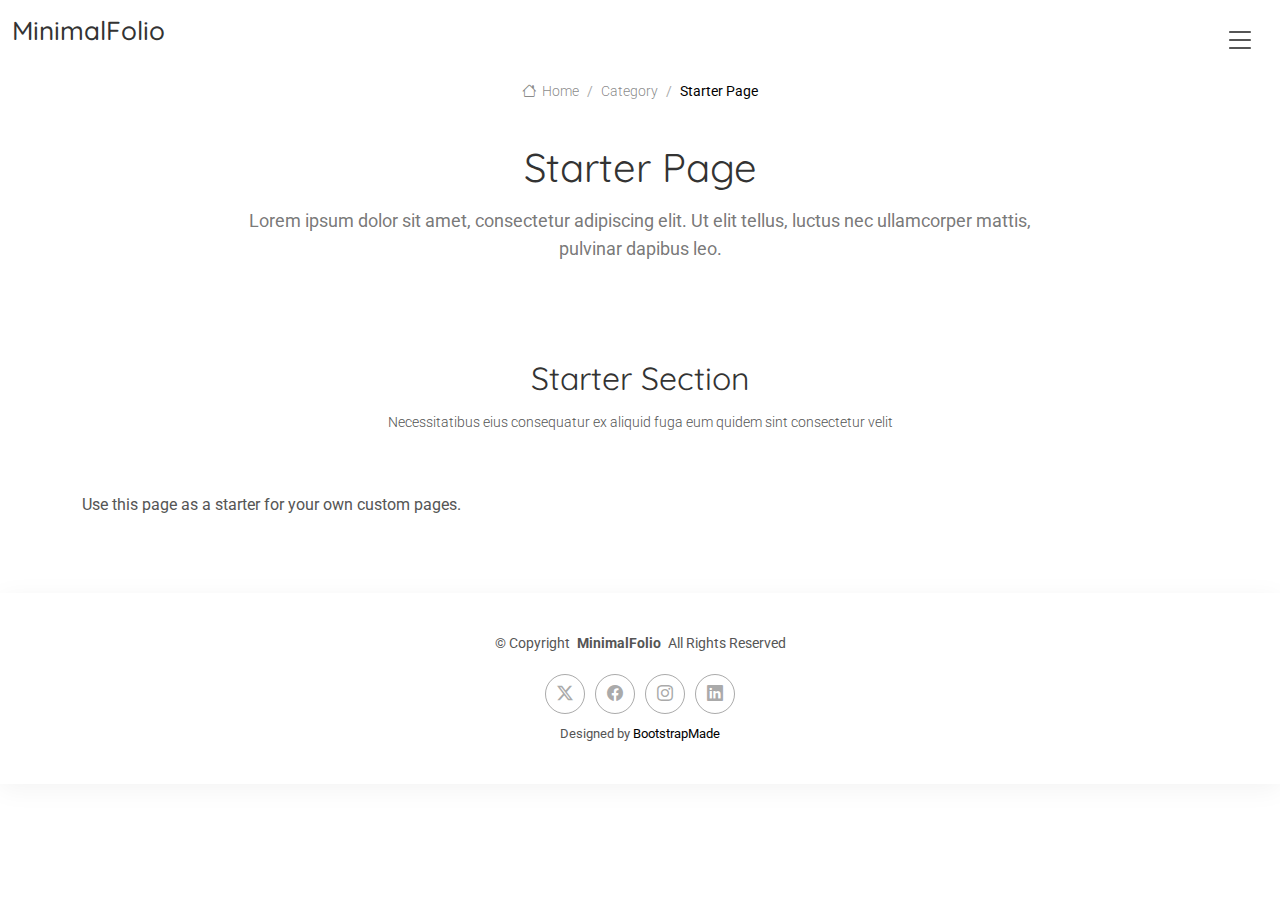
<file: starter-page.html>
<!DOCTYPE html>
<html lang="en">

<head>
  <meta charset="utf-8">
  <meta content="width=device-width, initial-scale=1.0" name="viewport">
  <title>Starter Page - MinimalFolio Bootstrap Template</title>
  <meta name="description" content="">
  <meta name="keywords" content="">

  <!-- Favicons -->
  <link href="assets/img/favicon.png" rel="icon">
  <link href="assets/img/apple-touch-icon.png" rel="apple-touch-icon">

  <!-- Fonts -->
  <link href="https://fonts.googleapis.com" rel="preconnect">
  <link href="https://fonts.gstatic.com" rel="preconnect" crossorigin>
  <link href="https://fonts.googleapis.com/css2?family=Roboto:ital,wght@0,100;0,300;0,400;0,500;0,700;0,900;1,100;1,300;1,400;1,500;1,700;1,900&family=Raleway:ital,wght@0,100;0,200;0,300;0,400;0,500;0,600;0,700;0,800;0,900;1,100;1,200;1,300;1,400;1,500;1,600;1,700;1,800;1,900&family=Quicksand:wght@300;400;500;600;700&display=swap" rel="stylesheet">

  <!-- Vendor CSS Files -->
  <link href="assets/vendor/bootstrap/css/bootstrap.min.css" rel="stylesheet">
  <link href="assets/vendor/bootstrap-icons/bootstrap-icons.css" rel="stylesheet">
  <link href="assets/vendor/aos/aos.css" rel="stylesheet">
  <link href="assets/vendor/glightbox/css/glightbox.min.css" rel="stylesheet">
  <link href="assets/vendor/swiper/swiper-bundle.min.css" rel="stylesheet">

  <!-- Main CSS File -->
  <link href="assets/css/main.css" rel="stylesheet">

  <!-- =======================================================
  * Template Name: MinimalFolio
  * Template URL: https://bootstrapmade.com/minimalfolio-bootstrap-portfolio-template/
  * Updated: Aug 05 2025 with Bootstrap v5.3.7
  * Author: BootstrapMade.com
  * License: https://bootstrapmade.com/license/
  ======================================================== -->
</head>

<body class="starter-page-page">

  <header id="header" class="header d-flex align-items-center position-relative">
    <div class="container-fluid position-relative d-flex align-items-center justify-content-between">

      <a href="index.html" class="logo d-flex align-items-center">
        <!-- Uncomment the line below if you also wish to use an image logo -->
        <!-- <img src="assets/img/logo.webp" alt=""> -->
        <h1 class="sitename">MinimalFolio</h1>
      </a>

      <nav id="navmenu" class="navmenu">
        <ul>
          <li><a href="#hero">Home</a></li>
          <li><a href="#about">About</a></li>
          <li><a href="#resume">Resume</a></li>
          <li><a href="#portfolio">Portfolio</a></li>
          <li><a href="#services">Services</a></li>
          <li class="dropdown"><a href="#"><span>Dropdown</span> <i class="bi bi-chevron-down toggle-dropdown"></i></a>
            <ul>
              <li><a href="#">Dropdown 1</a></li>
              <li class="dropdown"><a href="#"><span>Deep Dropdown</span> <i class="bi bi-chevron-down toggle-dropdown"></i></a>
                <ul>
                  <li><a href="#">Deep Dropdown 1</a></li>
                  <li><a href="#">Deep Dropdown 2</a></li>
                  <li><a href="#">Deep Dropdown 3</a></li>
                  <li><a href="#">Deep Dropdown 4</a></li>
                  <li><a href="#">Deep Dropdown 5</a></li>
                </ul>
              </li>
              <li><a href="#">Dropdown 2</a></li>
              <li><a href="#">Dropdown 3</a></li>
              <li><a href="#">Dropdown 4</a></li>
            </ul>
          </li>
          <li><a href="#contact">Contact</a></li>
        </ul>
        <i class="mobile-nav-toggle d-xl-none bi bi-list"></i>
      </nav>

    </div>
  </header>

  <main class="main">

    <!-- Page Title -->
    <div class="page-title">
      <div class="breadcrumbs">
        <nav aria-label="breadcrumb">
          <ol class="breadcrumb">
            <li class="breadcrumb-item"><a href="#"><i class="bi bi-house"></i> Home</a></li>
            <li class="breadcrumb-item"><a href="#">Category</a></li>
            <li class="breadcrumb-item active current">Starter Page</li>
          </ol>
        </nav>
      </div>

      <div class="title-wrapper">
        <h1>Starter Page</h1>
        <p>Lorem ipsum dolor sit amet, consectetur adipiscing elit. Ut elit tellus, luctus nec ullamcorper mattis, pulvinar dapibus leo.</p>
      </div>
    </div><!-- End Page Title -->

    <!-- Starter Section Section -->
    <section id="starter-section" class="starter-section section">

      <!-- Section Title -->
      <div class="container section-title" data-aos="fade-up">
        <h2>Starter Section</h2>
        <p>Necessitatibus eius consequatur ex aliquid fuga eum quidem sint consectetur velit</p>
      </div><!-- End Section Title -->

      <div class="container" data-aos="fade-up">
        <p>Use this page as a starter for your own custom pages.</p>
      </div>

    </section><!-- /Starter Section Section -->

  </main>

  <footer id="footer" class="footer">

    <div class="container">
      <div class="copyright text-center ">
        <p>© <span>Copyright</span> <strong class="px-1 sitename">MinimalFolio</strong> <span>All Rights Reserved</span></p>
      </div>
      <div class="social-links d-flex justify-content-center">
        <a href=""><i class="bi bi-twitter-x"></i></a>
        <a href=""><i class="bi bi-facebook"></i></a>
        <a href=""><i class="bi bi-instagram"></i></a>
        <a href=""><i class="bi bi-linkedin"></i></a>
      </div>
      <div class="credits">
        <!-- All the links in the footer should remain intact. -->
        <!-- You can delete the links only if you've purchased the pro version. -->
        <!-- Licensing information: https://bootstrapmade.com/license/ -->
        <!-- Purchase the pro version with working PHP/AJAX contact form: [buy-url] -->
        Designed by <a href="https://bootstrapmade.com/">BootstrapMade</a>
      </div>
    </div>

  </footer>

  <!-- Scroll Top -->
  <a href="#" id="scroll-top" class="scroll-top d-flex align-items-center justify-content-center"><i class="bi bi-arrow-up-short"></i></a>

  <!-- Preloader -->
  <div id="preloader">
    <div></div>
    <div></div>
    <div></div>
    <div></div>
  </div>

  <!-- Vendor JS Files -->
  <script src="assets/vendor/bootstrap/js/bootstrap.bundle.min.js"></script>
  <script src="assets/vendor/php-email-form/validate.js"></script>
  <script src="assets/vendor/aos/aos.js"></script>
  <script src="assets/vendor/typed.js/typed.umd.js"></script>
  <script src="assets/vendor/waypoints/noframework.waypoints.js"></script>
  <script src="assets/vendor/imagesloaded/imagesloaded.pkgd.min.js"></script>
  <script src="assets/vendor/isotope-layout/isotope.pkgd.min.js"></script>
  <script src="assets/vendor/glightbox/js/glightbox.min.js"></script>
  <script src="assets/vendor/swiper/swiper-bundle.min.js"></script>

  <!-- Main JS File -->
  <script src="assets/js/main.js"></script>

</body>

</html>
</file>
<file: assets/css/main.css>
/**
* Template Name: MinimalFolio
* Template URL: https://bootstrapmade.com/minimalfolio-bootstrap-portfolio-template/
* Updated: Aug 05 2025 with Bootstrap v5.3.7
* Author: BootstrapMade.com
* License: https://bootstrapmade.com/license/
*/

/*--------------------------------------------------------------
# Font & Color Variables
# Help: https://bootstrapmade.com/color-system/
--------------------------------------------------------------*/
/* Fonts */
:root {
  --default-font: "Roboto",  system-ui, -apple-system, "Segoe UI", Roboto, "Helvetica Neue", Arial, "Noto Sans", "Liberation Sans", sans-serif, "Apple Color Emoji", "Segoe UI Emoji", "Segoe UI Symbol", "Noto Color Emoji";
  --heading-font: "Quicksand",  sans-serif;
  --nav-font: "Raleway",  sans-serif;
}

/* Global Colors - The following color variables are used throughout the website. Updating them here will change the color scheme of the entire website */
:root { 
  --background-color: #ffffff; /* Background color for the entire website, including individual sections */
  --default-color: #555555; /* Default color used for the majority of the text content across the entire website */
  --heading-color: #333333; /* Color for headings, subheadings and title throughout the website */
  --accent-color: #000000; /* Accent color that represents your brand on the website. It's used for buttons, links, and other elements that need to stand out */
  --surface-color: #ffffff; /* The surface color is used as a background of boxed elements within sections, such as cards, icon boxes, or other elements that require a visual separation from the global background. */
  --contrast-color: #ffffff; /* Contrast color for text, ensuring readability against backgrounds of accent, heading, or default colors. */
}

/* Nav Menu Colors - The following color variables are used specifically for the navigation menu. They are separate from the global colors to allow for more customization options */
:root {
  --nav-color: #555555;  /* The default color of the main navmenu links */
  --nav-hover-color: #000000; /* Applied to main navmenu links when they are hovered over or active */
  --nav-mobile-background-color: #fafafa; /* Used as the background color for mobile navigation menu */
  --nav-dropdown-background-color: #ffffff; /* Used as the background color for dropdown items that appear when hovering over primary navigation items */
  --nav-dropdown-color: #8f8f8f; /* Used for navigation links of the dropdown items in the navigation menu. */
  --nav-dropdown-hover-color: #000000; /* Similar to --nav-hover-color, this color is applied to dropdown navigation links when they are hovered over. */
}

/* Color Presets - These classes override global colors when applied to any section or element, providing reuse of the sam color scheme. */

.light-background {
  --background-color: #fafafa;
  --surface-color: #ffffff;
}

.dark-background {
  --background-color: #060606;
  --default-color: #ffffff;
  --heading-color: #ffffff;
  --surface-color: #252525;
  --contrast-color: #ffffff;
}

/* Smooth scroll */
:root {
  scroll-behavior: smooth;
}

/*--------------------------------------------------------------
# General Styling & Shared Classes
--------------------------------------------------------------*/
body {
  color: var(--default-color);
  background-color: var(--background-color);
  font-family: var(--default-font);
}

a {
  color: var(--accent-color);
  text-decoration: none;
  transition: 0.3s;
}

a:hover {
  color: color-mix(in srgb, var(--accent-color), transparent 25%);
  text-decoration: none;
}

h1,
h2,
h3,
h4,
h5,
h6 {
  color: var(--heading-color);
  font-family: var(--heading-font);
}

/* PHP Email Form Messages
------------------------------*/
.php-email-form .error-message {
  display: none;
  background: #df1529;
  color: #ffffff;
  text-align: left;
  padding: 15px;
  margin-bottom: 24px;
  font-weight: 600;
}

.php-email-form .sent-message {
  display: none;
  color: #ffffff;
  background: #059652;
  text-align: center;
  padding: 15px;
  margin-bottom: 24px;
  font-weight: 600;
}

.php-email-form .loading {
  display: none;
  background: var(--surface-color);
  text-align: center;
  padding: 15px;
  margin-bottom: 24px;
}

.php-email-form .loading:before {
  content: "";
  display: inline-block;
  border-radius: 50%;
  width: 24px;
  height: 24px;
  margin: 0 10px -6px 0;
  border: 3px solid var(--accent-color);
  border-top-color: var(--surface-color);
  animation: php-email-form-loading 1s linear infinite;
}

@keyframes php-email-form-loading {
  0% {
    transform: rotate(0deg);
  }

  100% {
    transform: rotate(360deg);
  }
}

/*--------------------------------------------------------------
# Global Header
--------------------------------------------------------------*/
.header {
  --background-color: rgba(255, 255, 255, 0);
  color: var(--default-color);
  background-color: var(--background-color);
  padding: 15px 0;
  transition: all 0.5s;
  z-index: 997;
}

.header .logo {
  line-height: 1;
}

.header .logo img {
  max-height: 32px;
  margin-right: 8px;
}

.header .logo h1 {
  font-size: 26px;
  margin: 0;
  font-weight: 500;
  color: var(--heading-color);
}

/*--------------------------------------------------------------
# Navigation Menu
--------------------------------------------------------------*/
/* Navmenu */
.mobile-nav-toggle {
  background-color: var(--background-color);
  padding: 4px;
  color: var(--nav-color);
  position: fixed;
  top: 20px;
  right: 20px;
  font-size: 32px;
  line-height: 0;
  cursor: pointer;
  display: block !important;
  z-index: 998;
  transition: 0.3s;
}

.mobile-nav-toggle:hover {
  color: var(--nav-hover-color);
}

.navmenu {
  position: fixed;
  top: 0;
  bottom: 0;
  right: -300px;
  z-index: 997;
  transition: 0.3s;
  width: 300px;
  overflow: hidden;
}

.navmenu ul {
  display: block;
  list-style: none;
  padding: 10px 0;
  margin: 0;
  overflow-y: auto;
  transition: 0.3s;
  z-index: 998;
}

.navmenu a,
.navmenu a:focus {
  color: var(--nav-dropdown-color);
  padding: 10px 20px;
  font-family: var(--nav-font);
  font-size: 15px;
  font-weight: 400;
  display: flex;
  align-items: center;
  justify-content: space-between;
  white-space: nowrap;
  transition: 0.3s;
}

.navmenu a i,
.navmenu a:focus i {
  font-size: 12px;
  line-height: 0;
  margin-left: 5px;
  width: 30px;
  height: 30px;
  display: flex;
  align-items: center;
  justify-content: center;
  border-radius: 50%;
  transition: 0.3s;
  background-color: color-mix(in srgb, var(--accent-color), transparent 90%);
}

.navmenu a i:hover,
.navmenu a:focus i:hover {
  background-color: var(--accent-color);
  color: var(--contrast-color);
}

.navmenu a:hover,
.navmenu .active,
.navmenu .active:focus {
  color: var(--nav-dropdown-hover-color);
}

.navmenu .active i,
.navmenu .active:focus i {
  background-color: var(--accent-color);
  color: var(--contrast-color);
  transform: rotate(180deg);
}

.navmenu .dropdown ul {
  position: static;
  display: none;
  z-index: 99;
  padding: 10px 0;
  margin: 10px 20px;
  box-shadow: none;
  transition: all 0.5s ease-in-out;
}

.navmenu .dropdown>.dropdown-active {
  display: block;
  background-color: var(--nav-dropdown-background-color);
  border: 1px solid color-mix(in srgb, var(--nav-dropdown-color), transparent 90%);
}

.mobile-nav-active {
  overflow: hidden;
}

.mobile-nav-active .mobile-nav-toggle {
  right: 310px;
  font-size: 36px;
}

.mobile-nav-active .navmenu {
  position: fixed;
  overflow: hidden;
  top: 0;
  bottom: 0;
  right: 0;
  background-color: var(--nav-mobile-background-color);
  transition: 0.3s;
}

/*--------------------------------------------------------------
# Global Footer
--------------------------------------------------------------*/
.footer {
  color: var(--default-color);
  background-color: var(--background-color);
  font-size: 14px;
  padding: 40px 0;
  position: relative;
  box-shadow: 0 5px 25px rgba(0, 0, 0, 0.05);
}

.footer .copyright p {
  margin-bottom: 0;
}

.footer .social-links {
  margin-top: 20px;
}

.footer .social-links a {
  display: flex;
  align-items: center;
  justify-content: center;
  width: 40px;
  height: 40px;
  border-radius: 50%;
  border: 1px solid color-mix(in srgb, var(--default-color), transparent 50%);
  font-size: 16px;
  color: color-mix(in srgb, var(--default-color), transparent 50%);
  margin: 0 5px;
  transition: 0.3s;
}

.footer .social-links a:hover {
  color: var(--accent-color);
  border-color: var(--accent-color);
}

.footer .credits {
  margin-top: 10px;
  font-size: 13px;
  text-align: center;
}

/*--------------------------------------------------------------
# Preloader
--------------------------------------------------------------*/
#preloader {
  position: fixed;
  inset: 0;
  z-index: 9999;
  overflow: hidden;
  background-color: var(--background-color);
  transition: all 0.6s ease-out;
  width: 100%;
  height: 100vh;
  display: flex;
  align-items: center;
  justify-content: center;
}

#preloader div {
  width: 13px;
  height: 13px;
  background-color: var(--accent-color);
  border-radius: 50%;
  animation-timing-function: cubic-bezier(0, 1, 1, 0);
  position: absolute;
  left: 50%;
}

#preloader div:nth-child(1) {
  left: calc(50% + 8px);
  animation: animate-preloader-1 0.6s infinite;
}

#preloader div:nth-child(2) {
  left: calc(50% + 8px);
  animation: animate-preloader-2 0.6s infinite;
}

#preloader div:nth-child(3) {
  left: calc(50% + 32px);
  animation: animate-preloader-2 0.6s infinite;
}

#preloader div:nth-child(4) {
  left: calc(50% + 56px);
  animation: animate-preloader-3 0.6s infinite;
}

@keyframes animate-preloader-1 {
  0% {
    transform: scale(0);
  }

  100% {
    transform: scale(1);
  }
}

@keyframes animate-preloader-3 {
  0% {
    transform: scale(1);
  }

  100% {
    transform: scale(0);
  }
}

@keyframes animate-preloader-2 {
  0% {
    transform: translate(0, 0);
  }

  100% {
    transform: translate(24px, 0);
  }
}

/*--------------------------------------------------------------
# Scroll Top Button
--------------------------------------------------------------*/
.scroll-top {
  position: fixed;
  visibility: hidden;
  opacity: 0;
  right: 15px;
  bottom: 15px;
  z-index: 99999;
  background-color: var(--accent-color);
  width: 40px;
  height: 40px;
  border-radius: 4px;
  transition: all 0.4s;
}

.scroll-top i {
  font-size: 24px;
  color: var(--contrast-color);
  line-height: 0;
}

.scroll-top:hover {
  background-color: color-mix(in srgb, var(--accent-color), transparent 20%);
  color: var(--contrast-color);
}

.scroll-top.active {
  visibility: visible;
  opacity: 1;
}

/*--------------------------------------------------------------
# Disable aos animation delay on mobile devices
--------------------------------------------------------------*/
@media screen and (max-width: 768px) {
  [data-aos-delay] {
    transition-delay: 0 !important;
  }
}

/*--------------------------------------------------------------
# Global Page Titles & Breadcrumbs
--------------------------------------------------------------*/
.page-title {
  text-align: center;
  padding: 20px 0;
}

.page-title .breadcrumbs {
  margin-bottom: 1.5rem;
}

.page-title .breadcrumbs .breadcrumb {
  justify-content: center;
  margin: 0;
  padding: 0;
  background: none;
}

.page-title .breadcrumbs .breadcrumb .breadcrumb-item {
  font-size: 0.9rem;
  color: color-mix(in srgb, var(--default-color), transparent 30%);
}

.page-title .breadcrumbs .breadcrumb .breadcrumb-item.active {
  color: var(--accent-color);
}

.page-title .breadcrumbs .breadcrumb .breadcrumb-item a {
  color: inherit;
  text-decoration: none;
  transition: color 0.3s ease;
  font-weight: 300;
}

.page-title .breadcrumbs .breadcrumb .breadcrumb-item a:hover {
  color: var(--accent-color);
}

.page-title .breadcrumbs .breadcrumb .breadcrumb-item a i {
  font-size: 0.9rem;
  margin-right: 0.2rem;
}

.page-title .breadcrumbs .breadcrumb .breadcrumb-item+.breadcrumb-item::before {
  color: color-mix(in srgb, var(--default-color), transparent 50%);
}

.page-title .title-wrapper {
  max-width: 800px;
  margin: 0 auto;
  padding: 1rem 0;
}

.page-title .title-wrapper h1 {
  font-size: 2.5rem;
  margin-bottom: 1rem;
  font-weight: 400;
  color: var(--heading-color);
}

.page-title .title-wrapper p {
  font-size: 1.1rem;
  color: color-mix(in srgb, var(--default-color), transparent 20%);
  margin: 0;
  line-height: 1.6;
}

@media (max-width: 768px) {
  .page-title .title-wrapper h1 {
    font-size: 2rem;
  }

  .page-title .title-wrapper p {
    font-size: 1rem;
  }
}

@media (max-width: 576px) {
  .page-title .title-wrapper h1 {
    font-size: 1.75rem;
  }
}

/*--------------------------------------------------------------
# Global Sections
--------------------------------------------------------------*/
section,
.section {
  color: var(--default-color);
  background-color: var(--background-color);
  padding: 60px 0;
  overflow: clip;
}

/*--------------------------------------------------------------
# Global Section Titles
--------------------------------------------------------------*/
.section-title {
  text-align: center;
  padding-bottom: 60px;
  position: relative;
}

.section-title h2 {
  font-size: 32px;
  font-weight: 400;
  margin-bottom: 15px;
}

.section-title p {
  margin-bottom: 0;
  font-size: 14px;
  font-weight: 300;
}

/*--------------------------------------------------------------
# Hero Section
--------------------------------------------------------------*/
.hero {
  padding-top: 60px;
  min-height: 100vh;
  display: flex;
  align-items: center;
  padding-bottom: 120px;
  /* Typographic system for hero */
  /* CTAs */
  /* Meta row */
  /* Portrait block */
  /* Gentle section visual calm */
  /* Spacing rhythm */
  /* Subtle parallax simulation for large screens */
  /* Responsive refinements */
}

.hero .intro .eyebrow .dot {
  width: 8px;
  height: 8px;
  border-radius: 50%;
  background: var(--accent-color);
  flex: 0 0 auto;
}

.hero .intro .eyebrow .text {
  font-family: var(--nav-font);
  font-size: 14px;
  letter-spacing: 0.12em;
  text-transform: uppercase;
  color: color-mix(in srgb, var(--default-color), transparent 30%);
}

.hero .intro .display-heading {
  font-family: var(--heading-font);
  font-weight: 300;
  font-size: clamp(36px, 5vw, 56px);
  line-height: 1.15;
  letter-spacing: -0.02em;
  margin-bottom: 10px;
}

.hero .intro .lead {
  font-size: 18px;
  line-height: 1.8;
  color: color-mix(in srgb, var(--default-color), transparent 10%);
  max-width: 58ch;
}

.hero .btn-ghost {
  --_border: color-mix(in srgb, var(--default-color), transparent 80%);
  --_hover: color-mix(in srgb, var(--accent-color), transparent 85%);
  border: 1px solid var(--_border);
  color: var(--default-color);
  background-color: var(--surface-color);
  padding: 10px 18px;
  border-radius: 8px;
  transition: all 0.3s ease-in-out;
}

.hero .btn-ghost:hover,
.hero .btn-ghost:focus {
  border-color: var(--accent-color);
  color: var(--accent-color);
  box-shadow: 0 6px 20px color-mix(in srgb, var(--accent-color), transparent 90%);
  outline: none;
}

.hero .btn-ghost:active {
  transform: translateY(1px);
}

.hero .link-underline {
  position: relative;
  color: var(--accent-color);
  font-weight: 400;
  padding-bottom: 2px;
  transition: color 0.3s ease-in-out;
}

.hero .link-underline:after {
  content: "";
  position: absolute;
  left: 0;
  bottom: -2px;
  width: 100%;
  height: 1px;
  background: color-mix(in srgb, var(--accent-color), transparent 40%);
  transform: scaleX(0.6);
  transform-origin: left;
  transition: transform 0.3s ease-in-out, background 0.3s ease-in-out;
}

.hero .link-underline:hover,
.hero .link-underline:focus {
  color: color-mix(in srgb, var(--accent-color), transparent 10%);
  outline: none;
  border-radius: 4px;
}

.hero .link-underline:hover:after,
.hero .link-underline:focus:after {
  transform: scaleX(1);
  background: var(--accent-color);
}

.hero .meta .meta-item {
  color: color-mix(in srgb, var(--default-color), transparent 20%);
}

.hero .meta .meta-item i {
  color: var(--accent-color);
}

.hero .portrait-wrap .portrait-img {
  width: 100%;
  height: auto;
  border-radius: 10px;
  display: block;
  box-shadow: 0 20px 60px color-mix(in srgb, var(--default-color), transparent 90%);
  transform: translateZ(0);
  transition: transform 0.4s ease-in-out, box-shadow 0.4s ease-in-out;
}

.hero .portrait-wrap:hover .portrait-img {
  transform: scale(1.015);
  box-shadow: 0 28px 80px color-mix(in srgb, var(--accent-color), transparent 90%);
}

.hero .portrait-wrap .badge.note {
  position: absolute;
  right: 12px;
  bottom: 12px;
  display: inline-flex;
  align-items: center;
  gap: 8px;
  padding: 8px 12px;
  border-radius: 999px;
  background: color-mix(in srgb, var(--accent-color), var(--surface-color) 85%);
  color: var(--default-color);
  font-size: 13px;
  backdrop-filter: blur(6px);
  box-shadow: 0 10px 30px color-mix(in srgb, var(--accent-color), transparent 88%);
}

.hero .portrait-wrap .badge.note i {
  color: var(--accent-color);
}

section .hero {
  background: var(--background-color);
}

.hero .cta-group {
  gap: 16px;
}

@media (min-width: 992px) {
  .hero .portrait-wrap {
    will-change: transform;
  }
}

@media (max-width: 992px) {
  .hero .intro .lead {
    font-size: 17px;
  }

  .hero .portrait-wrap .badge.note {
    transform: scale(0.95);
  }
}

@media (max-width: 576px) {
  .hero .intro .display-heading {
    font-size: 34px;
  }

  .hero .cta-group {
    flex-direction: column;
    align-items: flex-start;
  }
}

/*--------------------------------------------------------------
# About Section
--------------------------------------------------------------*/
.about {
  /* Layout rhythm */
  --maxw: 1200px;
  --space-1: 16px;
  --space-2: 24px;
  --space-3: 40px;
  --space-4: 64px;
  --radius-s: 6px;
  --shadow-soft: 0 10px 30px color-mix(in srgb, var(--default-color), transparent 92%);
}

.about .container {
  max-width: var(--maxw);
}

.about .intro-wrap {
  margin-bottom: var(--space-4);
}

.about .intro-content .eyebrow {
  display: inline-block;
  letter-spacing: 0.12em;
  text-transform: uppercase;
  font-size: 12px;
  color: color-mix(in srgb, var(--default-color), transparent 40%);
  margin-bottom: var(--space-1);
}

.about .intro-content .headline {
  font-family: var(--heading-font);
  font-weight: 300;
  line-height: 1.2;
  font-size: clamp(28px, 4vw, 44px);
  margin: 0 0 var(--space-2) 0;
}

.about .intro-content .lead {
  font-size: 18px;
  line-height: 1.8;
  color: color-mix(in srgb, var(--default-color), transparent 10%);
  margin-bottom: var(--space-2);
}

.about .intro-content p {
  line-height: 1.8;
  margin-bottom: var(--space-2);
  color: color-mix(in srgb, var(--default-color), transparent 5%);
}

.about .intro-content .cta-group {
  display: flex;
  gap: var(--space-2);
  align-items: center;
  margin-top: var(--space-2);
}

.about .intro-content .cta-group .btn-ghost {
  display: inline-flex;
  align-items: center;
  gap: 8px;
  padding: 12px 18px;
  border-radius: var(--radius-s);
  color: var(--accent-color);
  background: color-mix(in srgb, var(--accent-color), transparent 92%);
  border: 1px solid color-mix(in srgb, var(--accent-color), transparent 70%);
  transition: 0.3s ease-in-out;
}

.about .intro-content .cta-group .btn-ghost:hover,
.about .intro-content .cta-group .btn-ghost:focus {
  color: var(--contrast-color);
  background: var(--accent-color);
  border-color: var(--accent-color);
  outline: none;
  box-shadow: 0 0 0 3px color-mix(in srgb, var(--accent-color), transparent 70%);
}

.about .intro-content .cta-group .link-underline {
  display: inline-flex;
  align-items: center;
  gap: 8px;
  position: relative;
  color: var(--accent-color);
  padding-bottom: 4px;
  transition: 0.3s ease-in-out;
}

.about .intro-content .cta-group .link-underline::after {
  content: "";
  position: absolute;
  left: 0;
  right: 0;
  bottom: 0;
  height: 1px;
  background: color-mix(in srgb, var(--accent-color), transparent 40%);
  transform: scaleX(0.4);
  transform-origin: left;
  transition: 0.3s ease-in-out;
}

.about .intro-content .cta-group .link-underline:hover,
.about .intro-content .cta-group .link-underline:focus {
  color: color-mix(in srgb, var(--accent-color), transparent 10%);
  outline: none;
}

.about .intro-content .cta-group .link-underline:hover::after,
.about .intro-content .cta-group .link-underline:focus::after {
  transform: scaleX(1);
}

.about .profile-figure {
  margin: 0;
}

.about .profile-figure .profile-photo {
  width: 88%;
  max-width: 440px;
  border-radius: 18px;
  box-shadow: var(--shadow-soft);
  transform: translateY(0);
  transition: transform 0.3s ease-in-out;
}

.about .profile-figure .profile-caption {
  margin-top: var(--space-2);
  display: flex;
  align-items: center;
  gap: var(--space-2);
}

.about .profile-figure .profile-caption .signature {
  max-width: 160px;
  filter: grayscale(100%);
  opacity: 0.85;
}

.about .profile-figure .profile-caption .meta {
  font-size: 14px;
  color: color-mix(in srgb, var(--default-color), transparent 20%);
}

.about .profile-figure .profile-caption .meta .funfact {
  font-size: 13px;
  margin-top: 4px;
  color: color-mix(in srgb, var(--default-color), transparent 35%);
}

.about .profile-figure:hover .profile-photo {
  transform: translateY(-4px);
}

.about .skills-wrap {
  margin-top: var(--space-4);
  margin-bottom: var(--space-4);
}

.about .skills-wrap .skill-item {
  padding: var(--space-2);
  border-radius: var(--radius-s);
  transition: 0.3s ease-in-out;
  background: color-mix(in srgb, var(--surface-color), var(--accent-color) 2%);
  border: 1px solid color-mix(in srgb, var(--default-color), transparent 88%);
  height: 100%;
}

.about .skills-wrap .skill-item i {
  font-size: 24px;
  color: var(--accent-color);
  margin-bottom: var(--space-1);
  display: inline-block;
}

.about .skills-wrap .skill-item h3 {
  font-size: 16px;
  margin-bottom: 6px;
  font-weight: 500;
}

.about .skills-wrap .skill-item p {
  margin: 0;
  font-size: 14px;
  color: color-mix(in srgb, var(--default-color), transparent 25%);
}

.about .skills-wrap .skill-item:hover {
  transform: translateY(-3px);
  border-color: color-mix(in srgb, var(--accent-color), transparent 60%);
  box-shadow: var(--shadow-soft);
}

.about .journey-wrap {
  margin-bottom: var(--space-4);
}

.about .journey-wrap .timeline-item {
  position: relative;
  padding-left: 26px;
}

.about .journey-wrap .timeline-item time {
  display: inline-block;
  font-size: 12px;
  letter-spacing: 0.08em;
  text-transform: uppercase;
  color: color-mix(in srgb, var(--default-color), transparent 45%);
  margin-bottom: 6px;
}

.about .journey-wrap .timeline-item h4 {
  font-size: 18px;
  font-weight: 400;
  margin: 0 0 6px;
}

.about .journey-wrap .timeline-item p {
  font-size: 14px;
  color: color-mix(in srgb, var(--default-color), transparent 25%);
  margin: 0;
}

.about .journey-wrap .timeline-item .dot {
  position: absolute;
  left: 0;
  top: 4px;
  width: 10px;
  height: 10px;
  border-radius: 50%;
  background: var(--accent-color);
  box-shadow: 0 0 0 6px color-mix(in srgb, var(--accent-color), transparent 80%);
}

.about .personal-quote {
  margin: var(--space-3) 0 var(--space-4);
  padding: var(--space-2) 0;
  text-align: center;
}

.about .personal-quote p {
  font-family: var(--heading-font);
  font-weight: 300;
  font-size: clamp(20px, 3vw, 28px);
  line-height: 1.5;
  color: color-mix(in srgb, var(--default-color), transparent 5%);
  margin: 0 auto;
  max-width: 800px;
}

.about .facts-wrap .fact-pill {
  display: flex;
  align-items: center;
  justify-content: center;
  gap: 10px;
  padding: 10px 14px;
  border-radius: 999px;
  border: 1px solid color-mix(in srgb, var(--default-color), transparent 85%);
  background: var(--surface-color);
  color: color-mix(in srgb, var(--default-color), transparent 10%);
  transition: 0.3s ease-in-out;
}

.about .facts-wrap .fact-pill i {
  color: var(--accent-color);
}

.about .facts-wrap .fact-pill span {
  font-size: 14px;
}

.about .facts-wrap .fact-pill:hover {
  transform: translateY(-2px);
  border-color: color-mix(in srgb, var(--accent-color), transparent 60%);
  box-shadow: var(--shadow-soft);
}

.about .facts-wrap .fact-pill:focus-within {
  box-shadow: 0 0 0 3px color-mix(in srgb, var(--accent-color), transparent 70%);
}

@media (max-width: 992px) {
  .about .profile-figure {
    text-align: center !important;
  }

  .about .profile-figure .profile-photo {
    width: 72%;
  }

  .about .intro-content .cta-group {
    flex-wrap: wrap;
  }
}

@media (max-width: 576px) {
  .about .profile-figure .profile-photo {
    width: 100%;
  }

  .about .skills-wrap {
    margin-top: var(--space-3);
  }
}

/*--------------------------------------------------------------
# Skills Section
--------------------------------------------------------------*/
.skills {
  padding-top: 60px;
  padding-bottom: 60px;
  /* Design tokens for this section */
  --radius: 8px;
  --muted: color-mix(in srgb, var(--default-color), transparent 65%);
  --soft-border: color-mix(in srgb, var(--default-color), transparent 85%);
  --soft-shadow: 0 8px 24px color-mix(in srgb, var(--default-color), transparent 94%);
  --accent-soft: color-mix(in srgb, var(--accent-color), var(--background-color) 85%);
  /* Focus styles for accessibility */
  /* Subtle divider behavior via spacing rhythm */
  /* Swiper compatibility snippet (kept global for any future slider inside) */
  /* Responsive tweaks */
}

.skills .skill-block {
  padding: 22px 6px 6px 6px;
  border-radius: var(--radius);
  transition: transform 0.3s ease-in-out, box-shadow 0.3s ease-in-out;
  position: relative;
}

.skills .skill-block:hover {
  transform: translateY(-2px);
}

.skills .skill-block header .skill-title {
  font-size: 18px;
  font-weight: 400;
  margin: 0;
}

.skills .skill-block header .skill-badge {
  font-size: 12px;
  padding: 4px 10px;
  border-radius: 999px;
  color: var(--accent-color);
  background: color-mix(in srgb, var(--accent-color), transparent 92%);
  border: 1px solid color-mix(in srgb, var(--accent-color), transparent 80%);
}

.skills .skill-block .skill-desc {
  color: var(--muted);
  font-size: 15px;
  line-height: 1.8;
  margin-bottom: 14px;
}

.skills .skill-block .progress.slim {
  height: 6px;
  background-color: color-mix(in srgb, var(--default-color), transparent 90%);
  border-radius: 999px;
  overflow: hidden;
}

.skills .skill-block .progress.slim .progress-bar {
  width: 0%;
  background: linear-gradient(90deg, var(--accent-color), color-mix(in srgb, var(--accent-color), transparent 20%));
  transition: width 0.6s ease-in-out;
}

.skills .soft-card {
  background: var(--surface-color);
  border: 1px solid var(--soft-border);
  box-shadow: var(--soft-shadow);
}

.skills .soft-card .mini-head {
  font-weight: 400;
  letter-spacing: 0.3px;
  font-size: 16px;
  color: var(--heading-color);
  margin-bottom: 10px;
}

.skills .soft-card .tool-list li {
  padding: 8px 0;
  border-bottom: 1px dashed color-mix(in srgb, var(--default-color), transparent 88%);
}

.skills .soft-card .tool-list li:last-child {
  border-bottom: 0;
}

.skills .soft-card .tool-list li i {
  color: var(--accent-color);
  font-size: 18px;
  line-height: 1;
}

.skills .soft-card .tool-list li span {
  color: var(--default-color);
}

.skills .note {
  color: var(--muted);
  font-size: 16px;
  line-height: 1.8;
}

.skills a:focus-visible,
.skills button:focus-visible,
.skills .skill-block:focus-visible,
.skills .soft-card:focus-visible {
  outline: 2px solid var(--accent-color);
  outline-offset: 3px;
  border-radius: calc(var(--radius) - 2px);
}

.skills .alt-grid {
  margin-top: 60px;
}

.skills .swiper-wrapper {
  height: auto !important;
}

@media (max-width: 992px) {
  .skills .intro-wrap .headline {
    font-size: clamp(26px, 4.2vw, 36px);
  }
}

@media (max-width: 768px) {
  .skills .soft-card {
    padding: 24px !important;
  }

  .skills .skill-block {
    padding-top: 18px;
  }
}

/*--------------------------------------------------------------
# Resume Section
--------------------------------------------------------------*/
.resume .resume-navigation {
  gap: 4rem;
  margin-bottom: 5rem;
  padding: 2rem 0;
  border-bottom: 1px solid color-mix(in srgb, var(--default-color), transparent 90%);
  border: none;
}

@media (max-width: 992px) {
  .resume .resume-navigation {
    padding: 0;
  }
}

.resume .resume-navigation .nav-item .nav-link {
  background: none;
  border: none;
  display: flex;
  align-items: center;
  gap: 1rem;
  cursor: pointer;
  padding: 1rem 1.5rem;
  border-radius: 0;
  transition: all 0.3s ease;
  position: relative;
  color: var(--default-color);
}

.resume .resume-navigation .nav-item .nav-link .nav-number {
  font-size: 0.875rem;
  font-weight: 300;
  color: color-mix(in srgb, var(--default-color), transparent 50%);
  transition: color 0.3s ease;
}

.resume .resume-navigation .nav-item .nav-link .nav-label {
  font-size: 1rem;
  font-weight: 400;
  color: var(--default-color);
  transition: color 0.3s ease;
}

.resume .resume-navigation .nav-item .nav-link::after {
  content: "";
  position: absolute;
  bottom: -2rem;
  left: 50%;
  transform: translateX(-50%) scaleX(0);
  width: 100%;
  height: 2px;
  background: var(--accent-color);
  transition: transform 0.3s ease;
}

.resume .resume-navigation .nav-item .nav-link:hover,
.resume .resume-navigation .nav-item .nav-link.active {
  background: none;
  border: none;
  box-shadow: none;
}

.resume .resume-navigation .nav-item .nav-link:hover .nav-number,
.resume .resume-navigation .nav-item .nav-link.active .nav-number {
  color: var(--accent-color);
}

.resume .resume-navigation .nav-item .nav-link:hover .nav-label,
.resume .resume-navigation .nav-item .nav-link.active .nav-label {
  color: var(--accent-color);
}

.resume .resume-navigation .nav-item .nav-link:hover::after,
.resume .resume-navigation .nav-item .nav-link.active::after {
  transform: translateX(-50%) scaleX(1);
}

.resume .resume-navigation .nav-item .nav-link:focus {
  outline: none;
  box-shadow: none;
}

@media (max-width: 992px) {
  .resume .resume-navigation .nav-item .nav-link::after {
    display: none;
  }
}

.resume .resume-content .tab-pane {
  min-height: 400px;
}

.resume .resume-content .section-intro {
  text-align: center;
  max-width: 600px;
  margin: 0 auto 4rem;
}

.resume .resume-content .section-intro h2 {
  font-size: 2.25rem;
  font-weight: 300;
  margin-bottom: 1.5rem;
  letter-spacing: -0.02em;
}

.resume .resume-content .section-intro p {
  font-size: 1.125rem;
  line-height: 1.7;
  color: color-mix(in srgb, var(--default-color), transparent 30%);
  font-weight: 300;
}

.resume .experience-grid {
  max-width: 800px;
  margin: 0 auto;
}

.resume .experience-grid .experience-item {
  padding: 2.5rem 0;
  border-bottom: 1px solid color-mix(in srgb, var(--default-color), transparent 92%);
}

.resume .experience-grid .experience-item:last-child {
  border-bottom: none;
}

.resume .experience-grid .experience-item .item-header {
  display: flex;
  justify-content: space-between;
  align-items: flex-start;
  margin-bottom: 1.5rem;
}

.resume .experience-grid .experience-item .item-header .position-info h3 {
  font-size: 1.375rem;
  font-weight: 400;
  margin-bottom: 0.5rem;
  line-height: 1.3;
}

.resume .experience-grid .experience-item .item-header .position-info .company {
  font-size: 1rem;
  color: var(--accent-color);
  font-weight: 400;
}

.resume .experience-grid .experience-item .item-header .period {
  font-size: 0.9rem;
  color: color-mix(in srgb, var(--default-color), transparent 40%);
  font-weight: 300;
  white-space: nowrap;
  margin-left: 2rem;
}

.resume .experience-grid .experience-item .item-content p {
  font-size: 1rem;
  line-height: 1.7;
  color: color-mix(in srgb, var(--default-color), transparent 25%);
  margin: 0;
  font-weight: 300;
}

.resume .education-list {
  max-width: 700px;
  margin: 0 auto;
}

.resume .education-list .education-entry {
  display: flex;
  gap: 3rem;
  padding: 2rem 0;
  border-bottom: 1px solid color-mix(in srgb, var(--default-color), transparent 92%);
}

.resume .education-list .education-entry:last-child {
  border-bottom: none;
}

.resume .education-list .education-entry .degree-year {
  flex-shrink: 0;
  font-size: 1.125rem;
  font-weight: 400;
  color: var(--accent-color);
  width: 80px;
}

.resume .education-list .education-entry .degree-details {
  flex: 1;
}

.resume .education-list .education-entry .degree-details h3 {
  font-size: 1.25rem;
  font-weight: 400;
  margin-bottom: 0.5rem;
  line-height: 1.3;
}

.resume .education-list .education-entry .degree-details .institution {
  font-size: 1rem;
  color: color-mix(in srgb, var(--default-color), transparent 30%);
  margin-bottom: 1rem;
  font-weight: 300;
}

.resume .education-list .education-entry .degree-details p {
  font-size: 0.95rem;
  line-height: 1.6;
  color: color-mix(in srgb, var(--default-color), transparent 35%);
  margin: 0;
  font-weight: 300;
}

.resume .skills-categories {
  max-width: 800px;
  margin: 0 auto;
}

.resume .skills-categories .skill-category {
  margin-bottom: 3rem;
}

.resume .skills-categories .skill-category:last-child {
  margin-bottom: 0;
}

.resume .skills-categories .skill-category h3 {
  font-size: 1.25rem;
  font-weight: 400;
  margin-bottom: 1.5rem;
  text-align: center;
}

.resume .skills-categories .skill-category .skill-tags {
  display: flex;
  flex-wrap: wrap;
  gap: 1rem;
  justify-content: center;
}

.resume .skills-categories .skill-category .skill-tags .skill-tag {
  background: var(--surface-color);
  border: 1px solid color-mix(in srgb, var(--default-color), transparent 85%);
  padding: 0.75rem 1.5rem;
  font-size: 0.9rem;
  font-weight: 300;
  color: var(--default-color);
  border-radius: 0;
  transition: all 0.3s ease;
}

.resume .skills-categories .skill-category .skill-tags .skill-tag:hover {
  border-color: var(--accent-color);
  color: var(--accent-color);
}

@media (max-width: 992px) {
  .resume .resume-navigation {
    gap: 2rem;
    margin-bottom: 3rem;
  }

  .resume .resume-navigation .nav-item .nav-link {
    padding: 0.75rem 1rem;
  }

  .resume .resume-navigation .nav-item .nav-link .nav-label {
    font-size: 0.9rem;
  }

  .resume .section-intro {
    margin-bottom: 3rem;
  }

  .resume .section-intro h2 {
    font-size: 1.875rem;
  }

  .resume .section-intro p {
    font-size: 1rem;
  }

  .resume .experience-grid .experience-item .item-header {
    flex-direction: column;
    gap: 1rem;
  }

  .resume .experience-grid .experience-item .item-header .period {
    margin-left: 0;
  }

  .resume .education-list .education-entry {
    gap: 2rem;
  }

  .resume .education-list .education-entry .degree-year {
    width: 60px;
  }
}

@media (max-width: 768px) {
  .resume .resume-navigation {
    flex-direction: column;
    gap: 1rem;
    align-items: center;
  }

  .resume .resume-navigation .nav-item {
    width: 100%;
  }

  .resume .resume-navigation .nav-item .nav-link {
    justify-content: center;
    width: 100%;
  }

  .resume .education-list .education-entry {
    flex-direction: column;
    gap: 0.5rem;
  }

  .resume .skills-categories .skill-category .skill-tags {
    gap: 0.75rem;
  }

  .resume .skills-categories .skill-category .skill-tags .skill-tag {
    padding: 0.6rem 1.2rem;
    font-size: 0.85rem;
  }
}

@media (max-width: 576px) {
  .resume .section-intro h2 {
    font-size: 1.625rem;
  }

  .resume .experience-grid .experience-item {
    padding: 2rem 0;
  }

  .resume .experience-grid .experience-item .item-header .position-info h3 {
    font-size: 1.25rem;
  }

  .resume .skills-categories .skill-category .skill-tags .skill-tag {
    padding: 0.5rem 1rem;
    font-size: 0.8rem;
  }

  .resume .resume-navigation .nav-item .nav-link {
    padding: 0.5rem 1rem;
    gap: 0.5rem;
  }

  .resume .resume-navigation .nav-item .nav-link .nav-number {
    font-size: 0.75rem;
  }

  .resume .resume-navigation .nav-item .nav-link .nav-label {
    font-size: 0.85rem;
  }
}

/*--------------------------------------------------------------
# Portfolio Section
--------------------------------------------------------------*/
.portfolio .portfolio-filters-wrapper {
  text-align: center;
  margin-bottom: 80px;
}

.portfolio .portfolio-filters {
  display: inline-flex;
  align-items: center;
  gap: 40px;
  padding: 0;
  margin: 0;
  list-style: none;
  position: relative;
}

.portfolio .portfolio-filters::after {
  content: "";
  position: absolute;
  bottom: -8px;
  left: 0;
  width: 100%;
  height: 1px;
  background: color-mix(in srgb, var(--default-color), transparent 90%);
}

.portfolio .portfolio-filters li {
  position: relative;
  cursor: pointer;
  padding: 12px 0;
  font-size: 15px;
  font-weight: 400;
  color: color-mix(in srgb, var(--default-color), transparent 30%);
  transition: all 0.4s ease-out;
  letter-spacing: 0.5px;
}

.portfolio .portfolio-filters li::after {
  content: "";
  position: absolute;
  bottom: -8px;
  left: 50%;
  width: 0;
  height: 2px;
  background: var(--accent-color);
  transition: all 0.4s ease-out;
  transform: translateX(-50%);
}

.portfolio .portfolio-filters li:hover {
  color: var(--default-color);
}

.portfolio .portfolio-filters li.filter-active {
  color: var(--default-color);
}

.portfolio .portfolio-filters li.filter-active::after {
  width: 100%;
}

@media (max-width: 768px) {
  .portfolio .portfolio-filters {
    flex-wrap: wrap;
    gap: 20px;
    justify-content: center;
  }
}

.portfolio .portfolio-card {
  background: var(--surface-color);
  transition: all 0.4s ease-out;
  overflow: hidden;
}

.portfolio .portfolio-card:hover {
  transform: translateY(-8px);
}

.portfolio .portfolio-card:hover .image-container img {
  transform: scale(1.05);
}

.portfolio .portfolio-card:hover .overlay {
  opacity: 1;
  visibility: visible;
}

.portfolio .portfolio-card:hover .content h3 {
  color: var(--accent-color);
}

.portfolio .image-container {
  position: relative;
  overflow: hidden;
  aspect-ratio: 4/3;
  border-radius: 8px;
}

.portfolio .image-container img {
  width: 100%;
  height: 100%;
  object-fit: cover;
  transition: transform 0.6s ease-out;
}

.portfolio .image-container .overlay {
  position: absolute;
  top: 0;
  left: 0;
  right: 0;
  bottom: 0;
  background: color-mix(in srgb, var(--accent-color), transparent 50%);
  display: flex;
  align-items: center;
  justify-content: center;
  opacity: 0;
  visibility: hidden;
  transition: all 0.4s ease-out;
  backdrop-filter: blur(2px);
}

.portfolio .image-container .overlay-content {
  display: flex;
  gap: 20px;
  transform: translateY(20px);
  transition: transform 0.4s ease-out 0.1s;
}

.portfolio-card:hover .portfolio .image-container .overlay-content {
  transform: translateY(0);
}

.portfolio .image-container .overlay-content a {
  width: 50px;
  height: 50px;
  background: var(--surface-color);
  color: var(--heading-color);
  display: flex;
  align-items: center;
  justify-content: center;
  border-radius: 50%;
  transition: all 0.3s ease;
  font-size: 18px;
}

.portfolio .image-container .overlay-content a:hover {
  background: var(--accent-color);
  color: var(--contrast-color);
  transform: scale(1.1);
}

.portfolio .content {
  padding: 30px 0;
  text-align: center;
}

.portfolio .content h3 {
  font-size: 20px;
  font-weight: 400;
  margin-bottom: 8px;
  transition: color 0.3s ease;
  letter-spacing: 0.5px;
}

.portfolio .content p {
  color: color-mix(in srgb, var(--default-color), transparent 40%);
  font-size: 14px;
  line-height: 1.6;
  margin: 0;
  letter-spacing: 0.3px;
}

@media (min-width: 992px) {
  .portfolio .portfolio-grid {
    grid-template-columns: repeat(3, 1fr);
  }
}

@media (min-width: 1200px) {
  .portfolio .portfolio-grid {
    grid-template-columns: repeat(4, 1fr);
    gap: 50px;
  }
}

/*--------------------------------------------------------------
# Testimonials Section
--------------------------------------------------------------*/
.testimonials p {
  line-height: 1.7;
  color: var(--default-color);
}

.testimonials .testimonial {
  max-width: 500px;
  text-align: center;
  margin-bottom: 30px;
}

.testimonials .testimonial .name {
  font-size: 18px;
  color: var(--heading-color);
}

.testimonials .testimonial .img-wrap img {
  margin: 0 auto;
  width: 70px;
  height: 70px;
  border-radius: 50%;
}

.testimonials .swiper-pagination {
  position: absolute;
  bottom: 0px;
}

.testimonials .swiper-pagination .swiper-pagination-bullet {
  margin: 0 5px;
  background-color: color-mix(in srgb, var(--default-color) 65%, transparent);
  opacity: 0.3;
}

.testimonials .swiper-pagination .swiper-pagination-bullet.swiper-pagination-bullet-active {
  background: var(--accent-color);
  opacity: 1;
}

/*--------------------------------------------------------------
# Services Section
--------------------------------------------------------------*/
.services {
  padding: 100px 0 80px;
}

.services .service-grid {
  gap: 60px 0;
}

.services .service-item {
  padding: 0;
  text-align: left;
  transition: all 0.4s ease;
}

.services .service-item:hover {
  transform: translateY(-8px);
}

.services .service-item:hover .service-icon {
  transform: scale(1.05);
}

.services .service-item:hover .service-link a {
  color: var(--accent-color);
}

.services .service-item:hover .service-link a i {
  transform: translateX(5px);
}

.services .service-item .service-icon {
  width: 80px;
  height: 80px;
  margin-bottom: 40px;
  display: flex;
  align-items: center;
  justify-content: center;
  border-radius: 8px;
  background: color-mix(in srgb, var(--accent-color), transparent 92%);
  transition: all 0.4s ease;
}

.services .service-item .service-icon i {
  font-size: 32px;
  color: var(--accent-color);
  transition: all 0.3s ease;
}

.services .service-item h3 {
  font-size: 24px;
  font-weight: 300;
  margin-bottom: 24px;
  line-height: 1.3;
}

.services .service-item h3 a {
  color: var(--heading-color);
  text-decoration: none;
  transition: color 0.3s ease;
}

.services .service-item h3 a:hover {
  color: var(--accent-color);
}

.services .service-item p {
  font-size: 16px;
  line-height: 1.7;
  color: var(--default-color);
  margin-bottom: 32px;
  opacity: 0.85;
}

.services .service-item .service-link a {
  display: inline-flex;
  align-items: center;
  gap: 8px;
  font-size: 14px;
  font-weight: 500;
  color: var(--default-color);
  text-decoration: none;
  text-transform: uppercase;
  letter-spacing: 0.5px;
  transition: all 0.3s ease;
}

.services .service-item .service-link a span {
  position: relative;
}

.services .service-item .service-link a i {
  font-size: 12px;
  transition: transform 0.3s ease;
}

.services .service-item .service-link a:hover {
  color: var(--accent-color);
}

@media (max-width: 768px) {
  .services {
    padding: 60px 0;
  }

  .services .service-intro {
    font-size: 16px;
    margin-bottom: 60px;
  }

  .services .service-grid {
    gap: 50px 0;
  }

  .services .service-item .service-icon {
    width: 70px;
    height: 70px;
    margin-bottom: 30px;
  }

  .services .service-item .service-icon i {
    font-size: 28px;
  }

  .services .service-item h3 {
    font-size: 22px;
    margin-bottom: 20px;
  }

  .services .service-item p {
    margin-bottom: 28px;
  }
}

/*--------------------------------------------------------------
# Faq Section
--------------------------------------------------------------*/
.faq .faq-item {
  margin-bottom: 0;
  border-bottom: 1px solid color-mix(in srgb, var(--default-color), transparent 90%);
  transition: all 0.4s cubic-bezier(0.25, 0.46, 0.45, 0.94);
}

.faq .faq-item:last-child {
  border-bottom: none;
}

.faq .faq-item.faq-active .faq-header .faq-number {
  color: var(--accent-color);
  font-weight: 500;
}

.faq .faq-item.faq-active .faq-header h4 {
  color: var(--accent-color);
}

.faq .faq-item.faq-active .faq-header .faq-toggle {
  color: var(--accent-color);
  transform: rotate(0deg);
}

.faq .faq-item.faq-active .faq-header .faq-toggle i.bi-plus {
  opacity: 0;
  transform: rotate(90deg);
}

.faq .faq-item.faq-active .faq-header .faq-toggle i.bi-dash {
  opacity: 1;
  transform: rotate(0deg);
}

.faq .faq-item.faq-active .faq-content {
  grid-template-rows: 1fr;
  visibility: visible;
  opacity: 1;
}

.faq .faq-item:not(.faq-active) .faq-header .faq-toggle i.bi-plus {
  opacity: 1;
  transform: rotate(0deg);
}

.faq .faq-item:not(.faq-active) .faq-header .faq-toggle i.bi-dash {
  opacity: 0;
  transform: rotate(-90deg);
}

.faq .faq-item .faq-header {
  display: flex;
  align-items: center;
  padding: 40px 0;
  cursor: pointer;
  gap: 0;
  transition: all 0.3s ease;
}

.faq .faq-item .faq-header:hover .faq-number {
  transform: scale(1.1);
}

.faq .faq-item .faq-header:hover .faq-toggle {
  transform: scale(1.1);
}

.faq .faq-item .faq-header .faq-number {
  flex-shrink: 0;
  width: 80px;
  font-family: var(--heading-font);
  font-size: 1.1rem;
  font-weight: 300;
  color: color-mix(in srgb, var(--default-color), transparent 50%);
  transition: all 0.3s ease;
  letter-spacing: -0.02em;
}

.faq .faq-item .faq-header h4 {
  flex: 1;
  margin: 0;
  font-family: var(--heading-font);
  font-size: 1.25rem;
  font-weight: 300;
  color: var(--heading-color);
  transition: all 0.3s ease;
  line-height: 1.5;
  letter-spacing: -0.01em;
  margin-right: 20px;
}

.faq .faq-item .faq-header .faq-toggle {
  flex-shrink: 0;
  width: 24px;
  height: 24px;
  display: flex;
  align-items: center;
  justify-content: center;
  color: color-mix(in srgb, var(--default-color), transparent 40%);
  font-size: 18px;
  transition: all 0.3s ease;
  position: relative;
}

.faq .faq-item .faq-header .faq-toggle i {
  position: absolute;
  transition: all 0.3s cubic-bezier(0.25, 0.46, 0.45, 0.94);
}

.faq .faq-item .faq-content {
  display: grid;
  grid-template-rows: 0fr;
  transition: 0.4s cubic-bezier(0.25, 0.46, 0.45, 0.94);
  visibility: hidden;
  opacity: 0;
}

.faq .faq-item .faq-content .content-inner {
  padding: 0 80px 40px 80px;
  overflow: hidden;
}

.faq .faq-item .faq-content .content-inner p {
  margin: 0;
  color: color-mix(in srgb, var(--default-color), transparent 25%);
  line-height: 1.8;
  font-size: 1rem;
  font-weight: 300;
}

@media (max-width: 768px) {
  .faq .faq-item .faq-header {
    padding: 30px 0;
  }

  .faq .faq-item .faq-header .faq-number {
    width: 60px;
    font-size: 1rem;
  }

  .faq .faq-item .faq-header h4 {
    font-size: 1.1rem;
    margin-right: 15px;
  }

  .faq .faq-item .faq-header .faq-toggle {
    width: 20px;
    height: 20px;
    font-size: 16px;
  }

  .faq .faq-item .faq-content .content-inner {
    padding: 0 60px 30px 60px;
  }

  .faq .faq-item .faq-content .content-inner p {
    font-size: 0.95rem;
  }
}

@media (max-width: 576px) {
  .faq .faq-item .faq-header {
    padding: 25px 0;
  }

  .faq .faq-item .faq-header .faq-number {
    width: 50px;
    font-size: 0.9rem;
  }

  .faq .faq-item .faq-header h4 {
    font-size: 1rem;
    margin-right: 10px;
  }

  .faq .faq-item .faq-content .content-inner {
    padding: 0 50px 25px 50px;
  }

  .faq .faq-item .faq-content .content-inner p {
    font-size: 0.9rem;
  }
}

/*--------------------------------------------------------------
# Contact Section
--------------------------------------------------------------*/
.contact .contact-form-container {
  padding: 60px 0;
}

.contact .contact-form-container .form-intro {
  margin-bottom: 60px;
}

.contact .contact-form-container .form-intro h2 {
  font-size: 36px;
  font-weight: 300;
  line-height: 1.3;
  margin-bottom: 20px;
  color: var(--heading-color);
  letter-spacing: -0.5px;
}

@media (max-width: 768px) {
  .contact .contact-form-container .form-intro h2 {
    font-size: 28px;
  }
}

.contact .contact-form-container .form-intro p {
  font-size: 18px;
  line-height: 1.7;
  color: var(--default-color);
  margin-bottom: 0;
  opacity: 0.85;
}

.contact .contact-form-container .contact-form .row {
  margin-bottom: 40px;
}

.contact .contact-form-container .contact-form .row:last-of-type {
  margin-bottom: 0;
}

.contact .contact-form-container .contact-form .form-field {
  position: relative;
  margin-bottom: 40px;
}

.contact .contact-form-container .contact-form .form-field.message-field {
  margin-bottom: 50px;
}

.contact .contact-form-container .contact-form .form-field .field-label {
  position: absolute;
  top: -10px;
  left: 0;
  font-size: 13px;
  font-weight: 500;
  color: var(--heading-color);
  letter-spacing: 0.5px;
  text-transform: uppercase;
  opacity: 0.8;
}

.contact .contact-form-container .contact-form .form-field .form-input {
  width: 100%;
  border: none;
  border-bottom: 1px solid color-mix(in srgb, var(--default-color), transparent 80%);
  background: transparent;
  padding: 20px 0 15px 0;
  font-size: 16px;
  color: var(--default-color);
  transition: all 0.3s ease;
}

.contact .contact-form-container .contact-form .form-field .form-input:focus {
  outline: none;
  border-bottom-color: var(--accent-color);
  background: transparent;
}

.contact .contact-form-container .contact-form .form-field .form-input::placeholder {
  color: color-mix(in srgb, var(--default-color), transparent 60%);
  opacity: 1;
}

.contact .contact-form-container .contact-form .form-field .message-input {
  resize: vertical;
  min-height: 120px;
  font-family: inherit;
  padding-top: 25px;
}

.contact .contact-form-container .contact-form .send-button {
  background: transparent;
  border: 1px solid var(--accent-color);
  color: var(--accent-color);
  padding: 18px 40px;
  font-size: 14px;
  font-weight: 500;
  letter-spacing: 1px;
  text-transform: uppercase;
  display: inline-flex;
  align-items: center;
  gap: 15px;
  transition: all 0.3s ease;
  cursor: pointer;
}

.contact .contact-form-container .contact-form .send-button .button-arrow {
  font-size: 18px;
  transition: transform 0.3s ease;
}

.contact .contact-form-container .contact-form .send-button:hover {
  background: var(--accent-color);
  color: var(--contrast-color);
}

.contact .contact-form-container .contact-form .send-button:hover .button-arrow {
  transform: translateX(5px);
}

.contact .contact-sidebar {
  background: color-mix(in srgb, var(--accent-color), transparent 97%);
  height: 100%;
  padding: 60px 40px;
}

.contact .contact-sidebar .contact-header {
  margin-bottom: 60px;
}

.contact .contact-sidebar .contact-header h3 {
  font-size: 28px;
  font-weight: 300;
  margin-bottom: 20px;
  color: var(--heading-color);
  letter-spacing: -0.3px;
}

.contact .contact-sidebar .contact-header p {
  font-size: 16px;
  line-height: 1.7;
  color: var(--default-color);
  margin-bottom: 0;
  opacity: 0.85;
}

.contact .contact-sidebar .contact-methods {
  margin-bottom: 60px;
}

.contact .contact-sidebar .contact-method {
  display: flex;
  align-items: flex-start;
  gap: 20px;
  margin-bottom: 40px;
}

.contact .contact-sidebar .contact-method:last-child {
  margin-bottom: 0;
}

.contact .contact-sidebar .contact-method .contact-icon {
  width: 40px;
  height: 40px;
  flex-shrink: 0;
  display: flex;
  align-items: center;
  justify-content: center;
  color: var(--accent-color);
}

.contact .contact-sidebar .contact-method .contact-icon i {
  font-size: 20px;
}

.contact .contact-sidebar .contact-method .contact-details {
  flex: 1;
}

.contact .contact-sidebar .contact-method .contact-details .method-label {
  font-size: 12px;
  font-weight: 600;
  color: var(--accent-color);
  letter-spacing: 1px;
  text-transform: uppercase;
  display: block;
  margin-bottom: 8px;
}

.contact .contact-sidebar .contact-method .contact-details p {
  font-size: 15px;
  line-height: 1.6;
  color: var(--default-color);
  margin-bottom: 0;
}

.contact .contact-sidebar .connect-section {
  border-top: 1px solid color-mix(in srgb, var(--default-color), transparent 90%);
  padding-top: 40px;
}

.contact .contact-sidebar .connect-section .connect-label {
  font-size: 12px;
  font-weight: 600;
  color: var(--accent-color);
  letter-spacing: 1px;
  text-transform: uppercase;
  display: block;
  margin-bottom: 20px;
}

.contact .contact-sidebar .connect-section .social-links {
  display: flex;
  gap: 15px;
}

.contact .contact-sidebar .connect-section .social-links .social-link {
  display: flex;
  align-items: center;
  justify-content: center;
  width: 40px;
  height: 40px;
  color: var(--default-color);
  text-decoration: none;
  transition: all 0.3s ease;
}

.contact .contact-sidebar .connect-section .social-links .social-link i {
  font-size: 16px;
}

.contact .contact-sidebar .connect-section .social-links .social-link:hover {
  color: var(--accent-color);
  transform: translateY(-2px);
}

@media (max-width: 992px) {
  .contact .contact-form-container {
    padding: 40px 0;
  }

  .contact .contact-sidebar {
    padding: 40px 30px;
    margin-bottom: 40px;
  }
}

@media (max-width: 768px) {
  .contact .contact-form-container .form-intro {
    margin-bottom: 40px;
    text-align: center;
  }

  .contact .contact-form-container .contact-form .row {
    margin-bottom: 20px;
  }

  .contact .contact-form-container .contact-form .form-field {
    margin-bottom: 30px;
  }

  .contact .contact-sidebar {
    padding: 30px 25px;
  }

  .contact .contact-sidebar .contact-header,
  .contact .contact-sidebar .contact-methods {
    margin-bottom: 40px;
  }

  .contact .contact-sidebar .contact-method {
    margin-bottom: 30px;
  }
}

/*--------------------------------------------------------------
# Portfolio Details Section
--------------------------------------------------------------*/
.portfolio-details {
  --section-spacing: 5rem;
  --content-spacing: 4rem;
  --subtle-border: 1px solid color-mix(in srgb, var(--default-color), transparent 92%);
}

.portfolio-details .project-hero {
  margin-bottom: var(--section-spacing);
}

.portfolio-details .project-hero .hero-content {
  text-align: center;
  max-width: 800px;
  margin: 0 auto 3rem;
}

.portfolio-details .project-hero .hero-content .project-category {
  font-size: 0.85rem;
  letter-spacing: 0.1em;
  text-transform: uppercase;
  color: var(--accent-color);
  margin-bottom: 1rem;
  font-weight: 500;
}

.portfolio-details .project-hero .hero-content .project-title {
  font-size: 3.5rem;
  font-weight: 300;
  line-height: 1.2;
  margin-bottom: 1.5rem;
  color: var(--heading-color);
  letter-spacing: -0.02em;
}

.portfolio-details .project-hero .hero-content .project-subtitle {
  font-size: 1.125rem;
  line-height: 1.7;
  color: color-mix(in srgb, var(--default-color), transparent 25%);
  font-weight: 400;
  margin-bottom: 0;
}

.portfolio-details .project-hero .project-meta-grid {
  display: grid;
  grid-template-columns: repeat(auto-fit, minmax(200px, 1fr));
  gap: 2rem;
  padding-top: 3rem;
  border-top: var(--subtle-border);
}

.portfolio-details .project-hero .project-meta-grid .meta-column {
  text-align: center;
}

.portfolio-details .project-hero .project-meta-grid .meta-column .meta-label {
  font-size: 0.8rem;
  text-transform: uppercase;
  letter-spacing: 0.1em;
  color: color-mix(in srgb, var(--default-color), transparent 50%);
  margin-bottom: 0.5rem;
}

.portfolio-details .project-hero .project-meta-grid .meta-column .meta-value {
  font-size: 1rem;
  font-weight: 500;
  color: var(--heading-color);
}

.portfolio-details .visual-showcase {
  margin-bottom: var(--section-spacing);
}

.portfolio-details .visual-showcase .main-visual {
  border-radius: 8px;
  overflow: hidden;
}

.portfolio-details .visual-showcase .main-visual .swiper-wrapper {
  height: auto !important;
}

.portfolio-details .visual-showcase .main-visual .swiper-slide img {
  width: 100%;
  height: 600px;
  object-fit: cover;
}

.portfolio-details .visual-showcase .main-visual .swiper-button-next,
.portfolio-details .visual-showcase .main-visual .swiper-button-prev {
  width: 50px;
  height: 50px;
  background-color: color-mix(in srgb, var(--contrast-color), transparent 10%);
  border-radius: 50%;
  color: var(--heading-color);
  font-size: 1.2rem;
  font-weight: 600;
  transition: all 0.3s ease;
}

.portfolio-details .visual-showcase .main-visual .swiper-button-next::after,
.portfolio-details .visual-showcase .main-visual .swiper-button-prev::after {
  font-size: 1rem;
  font-weight: 600;
}

.portfolio-details .visual-showcase .main-visual .swiper-button-next:hover,
.portfolio-details .visual-showcase .main-visual .swiper-button-prev:hover {
  background-color: var(--accent-color);
  color: var(--contrast-color);
  transform: scale(1.1);
}

.portfolio-details .visual-showcase .main-visual .swiper-button-prev {
  left: 30px;
}

.portfolio-details .visual-showcase .main-visual .swiper-button-next {
  right: 30px;
}

.portfolio-details .content-section {
  margin-bottom: var(--section-spacing);
}

.portfolio-details .content-section .project-overview {
  text-align: center;
}

.portfolio-details .content-section .project-overview h2 {
  font-size: 2.75rem;
  font-weight: 300;
  margin-bottom: 2rem;
  color: var(--heading-color);
  letter-spacing: -0.02em;
}

.portfolio-details .content-section .project-overview .overview-text {
  font-size: 1.125rem;
  line-height: 1.8;
  color: color-mix(in srgb, var(--default-color), transparent 15%);
  margin-bottom: 4rem;
}

.portfolio-details .content-section .project-overview .challenge-solution {
  display: grid;
  grid-template-columns: 1fr 1fr;
  gap: 4rem;
  text-align: left;
}

.portfolio-details .content-section .project-overview .challenge-solution .challenge-block h3,
.portfolio-details .content-section .project-overview .challenge-solution .solution-block h3 {
  font-size: 1.5rem;
  font-weight: 400;
  margin-bottom: 1rem;
  color: var(--heading-color);
}

.portfolio-details .content-section .project-overview .challenge-solution .challenge-block p,
.portfolio-details .content-section .project-overview .challenge-solution .solution-block p {
  color: color-mix(in srgb, var(--default-color), transparent 25%);
  line-height: 1.7;
}

.portfolio-details .metrics-showcase {
  padding: 4rem 0;
  background-color: color-mix(in srgb, var(--surface-color), transparent 50%);
  margin: var(--section-spacing) -15px;
  border-radius: 8px;
}

.portfolio-details .metrics-showcase .metrics-content h3 {
  font-size: 2.25rem;
  font-weight: 300;
  margin-bottom: 1rem;
  color: var(--heading-color);
}

.portfolio-details .metrics-showcase .metrics-content p {
  font-size: 1rem;
  color: color-mix(in srgb, var(--default-color), transparent 25%);
  line-height: 1.7;
}

.portfolio-details .metrics-showcase .metrics-grid {
  display: grid;
  grid-template-columns: 1fr 1fr;
  gap: 2rem;
}

.portfolio-details .metrics-showcase .metrics-grid .metric-item {
  text-align: center;
  padding: 1.5rem;
}

.portfolio-details .metrics-showcase .metrics-grid .metric-item .metric-number {
  font-size: 2.5rem;
  font-weight: 300;
  color: var(--accent-color);
  margin-bottom: 0.5rem;
  line-height: 1;
}

.portfolio-details .metrics-showcase .metrics-grid .metric-item .metric-label {
  font-size: 0.9rem;
  color: color-mix(in srgb, var(--default-color), transparent 40%);
  line-height: 1.4;
}

.portfolio-details .technology-stack {
  margin-bottom: var(--section-spacing);
  padding-top: 3rem;
  border-top: var(--subtle-border);
}

.portfolio-details .technology-stack h3 {
  font-size: 1.5rem;
  font-weight: 400;
  color: var(--heading-color);
  margin-bottom: 0;
}

.portfolio-details .technology-stack .tech-categories {
  display: flex;
  flex-direction: column;
  gap: 2rem;
}

.portfolio-details .technology-stack .tech-categories .tech-category .category-title {
  font-size: 1rem;
  font-weight: 500;
  color: var(--heading-color);
  margin-bottom: 1rem;
}

.portfolio-details .technology-stack .tech-categories .tech-category .tech-list {
  display: flex;
  flex-wrap: wrap;
  gap: 0.75rem;
}

.portfolio-details .technology-stack .tech-categories .tech-category .tech-list .tech-item {
  padding: 0.5rem 1rem;
  background-color: color-mix(in srgb, var(--accent-color), transparent 92%);
  color: var(--accent-color);
  border-radius: 20px;
  font-size: 0.85rem;
  font-weight: 500;
  transition: all 0.3s ease;
}

.portfolio-details .technology-stack .tech-categories .tech-category .tech-list .tech-item:hover {
  background-color: color-mix(in srgb, var(--accent-color), transparent 85%);
  transform: translateY(-2px);
}

.portfolio-details .process-gallery {
  margin-bottom: var(--section-spacing);
}

.portfolio-details .process-gallery h3 {
  font-size: 2.25rem;
  font-weight: 300;
  text-align: center;
  margin-bottom: 3rem;
  color: var(--heading-color);
}

.portfolio-details .process-gallery .gallery-masonry {
  display: grid;
  grid-template-columns: repeat(auto-fit, minmax(300px, 1fr));
  gap: 1.5rem;
}

.portfolio-details .process-gallery .gallery-masonry .gallery-item {
  position: relative;
  border-radius: 8px;
  overflow: hidden;
  transition: all 0.4s ease;
}

.portfolio-details .process-gallery .gallery-masonry .gallery-item.large {
  grid-row: span 2;
}

.portfolio-details .process-gallery .gallery-masonry .gallery-item img {
  width: 100%;
  height: 100%;
  object-fit: cover;
  transition: all 0.5s ease;
}

.portfolio-details .process-gallery .gallery-masonry .gallery-item .gallery-caption {
  position: absolute;
  bottom: 0;
  left: 0;
  right: 0;
  background: linear-gradient(transparent, rgba(0, 0, 0, 0.7));
  color: white;
  padding: 2rem 1.5rem 1.5rem;
  font-weight: 500;
  transform: translateY(100%);
  transition: all 0.3s ease;
}

.portfolio-details .process-gallery .gallery-masonry .gallery-item:hover {
  transform: translateY(-5px);
}

.portfolio-details .process-gallery .gallery-masonry .gallery-item:hover img {
  transform: scale(1.05);
}

.portfolio-details .process-gallery .gallery-masonry .gallery-item:hover .gallery-caption {
  transform: translateY(0);
}

.portfolio-details .key-features-section {
  margin-bottom: var(--section-spacing);
}

.portfolio-details .key-features-section .features-intro {
  padding-right: 2rem;
}

.portfolio-details .key-features-section .features-intro h3 {
  font-size: 2.25rem;
  font-weight: 300;
  margin-bottom: 1rem;
  color: var(--heading-color);
}

.portfolio-details .key-features-section .features-intro p {
  color: color-mix(in srgb, var(--default-color), transparent 25%);
  line-height: 1.7;
}

.portfolio-details .key-features-section .features-list .feature-row {
  display: flex;
  align-items: flex-start;
  gap: 1.5rem;
  margin-bottom: 2.5rem;
}

.portfolio-details .key-features-section .features-list .feature-row:last-child {
  margin-bottom: 0;
}

.portfolio-details .key-features-section .features-list .feature-row .feature-icon {
  width: 50px;
  height: 50px;
  border-radius: 50%;
  background-color: color-mix(in srgb, var(--accent-color), transparent 90%);
  display: flex;
  align-items: center;
  justify-content: center;
  flex-shrink: 0;
}

.portfolio-details .key-features-section .features-list .feature-row .feature-icon i {
  font-size: 1.2rem;
  color: var(--accent-color);
}

.portfolio-details .key-features-section .features-list .feature-row .feature-content h4 {
  font-size: 1.25rem;
  font-weight: 500;
  margin-bottom: 0.5rem;
  color: var(--heading-color);
}

.portfolio-details .key-features-section .features-list .feature-row .feature-content p {
  color: color-mix(in srgb, var(--default-color), transparent 25%);
  line-height: 1.7;
  margin-bottom: 0;
}

.portfolio-details .project-footer {
  padding-top: 3rem;
  border-top: var(--subtle-border);
}

.portfolio-details .project-footer .footer-navigation {
  display: flex;
  justify-content: space-between;
  align-items: center;
}

.portfolio-details .project-footer .footer-navigation .nav-link {
  display: flex;
  flex-direction: column;
  text-decoration: none;
  transition: all 0.3s ease;
}

.portfolio-details .project-footer .footer-navigation .nav-link.prev-project,
.portfolio-details .project-footer .footer-navigation .nav-link.next-project {
  color: var(--heading-color);
}

.portfolio-details .project-footer .footer-navigation .nav-link.prev-project .nav-direction,
.portfolio-details .project-footer .footer-navigation .nav-link.next-project .nav-direction {
  font-size: 0.8rem;
  text-transform: uppercase;
  letter-spacing: 0.1em;
  color: color-mix(in srgb, var(--default-color), transparent 50%);
  margin-bottom: 0.25rem;
}

.portfolio-details .project-footer .footer-navigation .nav-link.prev-project .nav-title,
.portfolio-details .project-footer .footer-navigation .nav-link.next-project .nav-title {
  font-size: 1.1rem;
  font-weight: 500;
}

.portfolio-details .project-footer .footer-navigation .nav-link.prev-project:hover,
.portfolio-details .project-footer .footer-navigation .nav-link.next-project:hover {
  color: var(--accent-color);
  transform: translateY(-3px);
}

.portfolio-details .project-footer .footer-navigation .nav-link.next-project {
  text-align: right;
}

.portfolio-details .project-footer .footer-navigation .nav-link.all-projects {
  display: flex;
  flex-direction: row;
  align-items: center;
  gap: 0.5rem;
  padding: 0.75rem 1.5rem;
  border: 2px solid color-mix(in srgb, var(--default-color), transparent 85%);
  border-radius: 25px;
  color: var(--heading-color);
  font-weight: 500;
  transition: all 0.3s ease;
}

.portfolio-details .project-footer .footer-navigation .nav-link.all-projects i {
  font-size: 1rem;
}

.portfolio-details .project-footer .footer-navigation .nav-link.all-projects:hover {
  background-color: var(--accent-color);
  border-color: var(--accent-color);
  color: var(--contrast-color);
  transform: translateY(-3px);
}

@media (max-width: 991px) {
  .portfolio-details .project-hero .hero-content .project-title {
    font-size: 3rem;
  }

  .portfolio-details .project-hero .project-meta-grid {
    grid-template-columns: repeat(2, 1fr);
  }

  .portfolio-details .content-section .project-overview .challenge-solution {
    grid-template-columns: 1fr;
    gap: 3rem;
  }

  .portfolio-details .content-section .project-overview h2 {
    font-size: 2.25rem;
  }

  .portfolio-details .metrics-showcase .metrics-grid {
    grid-template-columns: 1fr;
    gap: 1.5rem;
  }

  .portfolio-details .key-features-section .features-intro {
    margin-bottom: 2rem;
    padding-right: 0;
  }
}

@media (max-width: 768px) {
  .portfolio-details {
    --section-spacing: 3rem;
  }

  .portfolio-details .project-hero .hero-content .project-title {
    font-size: 2.5rem;
  }

  .portfolio-details .project-hero .project-meta-grid {
    grid-template-columns: 1fr;
    gap: 1.5rem;
  }

  .portfolio-details .visual-showcase .main-visual .swiper-slide img {
    height: 400px;
  }

  .portfolio-details .visual-showcase .main-visual .swiper-button-next,
  .portfolio-details .visual-showcase .main-visual .swiper-button-prev {
    width: 40px;
    height: 40px;
  }

  .portfolio-details .visual-showcase .main-visual .swiper-button-next::after,
  .portfolio-details .visual-showcase .main-visual .swiper-button-prev::after {
    font-size: 0.9rem;
  }

  .portfolio-details .visual-showcase .main-visual .swiper-button-prev {
    left: 15px;
  }

  .portfolio-details .visual-showcase .main-visual .swiper-button-next {
    right: 15px;
  }

  .portfolio-details .content-section .project-overview h2 {
    font-size: 2rem;
  }

  .portfolio-details .project-footer .footer-navigation {
    flex-direction: column;
    gap: 2rem;
    text-align: center;
  }

  .portfolio-details .project-footer .footer-navigation .nav-link.prev-project,
  .portfolio-details .project-footer .footer-navigation .nav-link.next-project {
    text-align: center;
  }

  .portfolio-details .project-footer .footer-navigation .nav-link.all-projects {
    order: -1;
  }

  .portfolio-details .technology-stack .tech-categories .tech-category .tech-list .tech-item {
    font-size: 0.8rem;
    padding: 0.4rem 0.8rem;
  }
}

@media (max-width: 576px) {
  .portfolio-details .gallery-masonry {
    grid-template-columns: 1fr !important;
  }

  .portfolio-details .gallery-masonry .gallery-item.large {
    grid-row: span 1;
  }

  .portfolio-details .metrics-showcase {
    margin-left: 0;
    margin-right: 0;
    border-radius: 0;
  }
}

/*--------------------------------------------------------------
# Service Details Section
--------------------------------------------------------------*/
.service-details .service-hero {
  margin-bottom: 4rem;
}

.service-details .service-hero .service-meta {
  display: flex;
  align-items: center;
  gap: 1rem;
  margin-bottom: 1.5rem;
}

.service-details .service-hero .service-meta .service-category {
  background: color-mix(in srgb, var(--accent-color), transparent 85%);
  color: var(--accent-color);
  padding: 0.5rem 1rem;
  border-radius: 20px;
  font-size: 0.85rem;
  font-weight: 500;
  letter-spacing: 0.5px;
}

.service-details .service-hero .service-meta .reading-time {
  color: color-mix(in srgb, var(--default-color), transparent 50%);
  font-size: 0.9rem;
  font-weight: 300;
}

.service-details .service-hero h1 {
  font-size: 3.5rem;
  font-weight: 300;
  line-height: 1.2;
  margin-bottom: 1.5rem;
  color: var(--heading-color);
  letter-spacing: -0.02em;
}

.service-details .service-hero .service-description {
  font-size: 1.25rem;
  line-height: 1.7;
  color: color-mix(in srgb, var(--default-color), transparent 25%);
  font-weight: 300;
  margin: 0;
}

.service-details .service-visual {
  margin-bottom: 4rem;
  overflow: hidden;
  border-radius: 4px;
}

.service-details .service-visual img {
  width: 100%;
  height: 400px;
  object-fit: cover;
  transition: transform 0.5s ease;
}

.service-details .service-visual img:hover {
  transform: scale(1.02);
}

.service-details .service-narrative {
  margin-bottom: 5rem;
}

.service-details .service-narrative h3 {
  font-size: 2rem;
  font-weight: 300;
  margin-bottom: 2rem;
  color: var(--heading-color);
  letter-spacing: -0.01em;
}

.service-details .service-narrative p {
  font-size: 1.1rem;
  line-height: 1.8;
  margin-bottom: 2rem;
  color: var(--default-color);
  font-weight: 300;
}

.service-details .benefits-grid {
  display: grid;
  grid-template-columns: repeat(auto-fit, minmax(280px, 1fr));
  gap: 2.5rem;
  margin-top: 3rem;
}

.service-details .benefits-grid .benefit-card {
  text-align: center;
  padding: 0;
}

.service-details .benefits-grid .benefit-card .benefit-icon {
  width: 60px;
  height: 60px;
  background: color-mix(in srgb, var(--accent-color), transparent 90%);
  border-radius: 50%;
  display: flex;
  align-items: center;
  justify-content: center;
  margin: 0 auto 1.5rem;
  transition: all 0.3s ease;
}

.service-details .benefits-grid .benefit-card .benefit-icon i {
  font-size: 1.5rem;
  color: var(--accent-color);
}

.service-details .benefits-grid .benefit-card:hover .benefit-icon {
  background: var(--accent-color);
  transform: translateY(-2px);
}

.service-details .benefits-grid .benefit-card:hover .benefit-icon i {
  color: var(--contrast-color);
}

.service-details .benefits-grid .benefit-card h4 {
  font-size: 1.2rem;
  font-weight: 400;
  margin-bottom: 1rem;
  color: var(--heading-color);
}

.service-details .benefits-grid .benefit-card p {
  font-size: 1rem;
  line-height: 1.6;
  color: color-mix(in srgb, var(--default-color), transparent 30%);
  margin: 0;
}

.service-details .timeline-section {
  margin-bottom: 4rem;
}

.service-details .timeline-section h3 {
  font-size: 2rem;
  font-weight: 300;
  margin-bottom: 3rem;
  color: var(--heading-color);
  letter-spacing: -0.01em;
}

.service-details .timeline-section .timeline {
  position: relative;
}

.service-details .timeline-section .timeline::before {
  content: "";
  position: absolute;
  left: 30px;
  top: 0;
  bottom: 0;
  width: 1px;
  background: color-mix(in srgb, var(--default-color), transparent 85%);
}

.service-details .timeline-section .timeline .timeline-item {
  position: relative;
  padding-left: 80px;
  margin-bottom: 3rem;
}

.service-details .timeline-section .timeline .timeline-item:last-child {
  margin-bottom: 0;
}

.service-details .timeline-section .timeline .timeline-item .timeline-marker {
  position: absolute;
  left: 0;
  top: 0;
  width: 60px;
  height: 60px;
  background: var(--surface-color);
  border: 2px solid color-mix(in srgb, var(--accent-color), transparent 70%);
  border-radius: 50%;
  display: flex;
  align-items: center;
  justify-content: center;
  z-index: 1;
}

.service-details .timeline-section .timeline .timeline-item .timeline-marker span {
  font-size: 1.2rem;
  font-weight: 500;
  color: var(--accent-color);
}

.service-details .timeline-section .timeline .timeline-item .timeline-content h4 {
  font-size: 1.3rem;
  font-weight: 400;
  margin-bottom: 0.75rem;
  color: var(--heading-color);
}

.service-details .timeline-section .timeline .timeline-item .timeline-content p {
  font-size: 1rem;
  line-height: 1.6;
  margin-bottom: 0.5rem;
  color: var(--default-color);
}

.service-details .timeline-section .timeline .timeline-item .timeline-content small {
  color: color-mix(in srgb, var(--default-color), transparent 40%);
  font-size: 0.9rem;
  font-weight: 500;
}

.service-details .service-sidebar {
  padding-left: 2rem;
}

@media (max-width: 992px) {
  .service-details .service-sidebar {
    padding-left: 0;
    margin-top: 4rem;
  }
}

.service-details .overview-card,
.service-details .success-story,
.service-details .consultation-form {
  background: var(--surface-color);
  border-radius: 8px;
  padding: 2.5rem;
  margin-bottom: 2.5rem;
  border: 1px solid color-mix(in srgb, var(--default-color), transparent 93%);
  transition: all 0.3s ease;
}

.service-details .overview-card:hover,
.service-details .success-story:hover,
.service-details .consultation-form:hover {
  border-color: color-mix(in srgb, var(--accent-color), transparent 80%);
}

.service-details .overview-card .overview-header h4 {
  font-size: 1.4rem;
  font-weight: 400;
  margin-bottom: 2rem;
  color: var(--heading-color);
}

.service-details .overview-card .overview-stats {
  display: grid;
  grid-template-columns: repeat(3, 1fr);
  gap: 1.5rem;
  margin-bottom: 2rem;
}

.service-details .overview-card .overview-stats .stat-item {
  text-align: center;
}

.service-details .overview-card .overview-stats .stat-item .stat-number {
  font-size: 2rem;
  font-weight: 300;
  color: var(--accent-color);
  line-height: 1;
  margin-bottom: 0.5rem;
}

.service-details .overview-card .overview-stats .stat-item .stat-label {
  font-size: 0.85rem;
  color: color-mix(in srgb, var(--default-color), transparent 40%);
  font-weight: 500;
  text-transform: uppercase;
  letter-spacing: 0.5px;
}

.service-details .overview-card .overview-details {
  border-top: 1px solid color-mix(in srgb, var(--default-color), transparent 90%);
  padding-top: 1.5rem;
}

.service-details .overview-card .overview-details .detail-row {
  display: flex;
  justify-content: space-between;
  align-items: center;
  margin-bottom: 1rem;
}

.service-details .overview-card .overview-details .detail-row:last-child {
  margin-bottom: 0;
}

.service-details .overview-card .overview-details .detail-row .detail-label {
  font-size: 0.95rem;
  color: color-mix(in srgb, var(--default-color), transparent 30%);
  font-weight: 400;
}

.service-details .overview-card .overview-details .detail-row .detail-value {
  font-size: 0.95rem;
  color: var(--heading-color);
  font-weight: 500;
}

.service-details .success-story .story-quote p {
  font-size: 1.1rem;
  line-height: 1.7;
  color: color-mix(in srgb, var(--default-color), transparent 20%);
  font-style: italic;
  margin-bottom: 2rem;
}

.service-details .success-story .story-author {
  display: flex;
  align-items: center;
  gap: 1rem;
  margin-bottom: 1.5rem;
}

.service-details .success-story .story-author .author-avatar {
  width: 50px;
  height: 50px;
  border-radius: 50%;
  object-fit: cover;
}

.service-details .success-story .story-author .author-details h5 {
  font-size: 1rem;
  font-weight: 500;
  margin-bottom: 0.25rem;
  color: var(--heading-color);
}

.service-details .success-story .story-author .author-details span {
  display: block;
  font-size: 0.9rem;
  color: color-mix(in srgb, var(--default-color), transparent 40%);
  margin-bottom: 0.25rem;
}

.service-details .success-story .story-author .author-details small {
  font-size: 0.8rem;
  color: color-mix(in srgb, var(--default-color), transparent 50%);
}

.service-details .success-story .story-metrics {
  display: grid;
  grid-template-columns: repeat(2, 1fr);
  gap: 1rem;
  padding-top: 1.5rem;
  border-top: 1px solid color-mix(in srgb, var(--default-color), transparent 90%);
}

.service-details .success-story .story-metrics .metric {
  text-align: center;
}

.service-details .success-story .story-metrics .metric .metric-value {
  font-size: 1.5rem;
  font-weight: 500;
  color: var(--accent-color);
  display: block;
  margin-bottom: 0.25rem;
}

.service-details .success-story .story-metrics .metric .metric-label {
  font-size: 0.8rem;
  color: color-mix(in srgb, var(--default-color), transparent 40%);
  text-transform: uppercase;
  letter-spacing: 0.5px;
}

.service-details .consultation-form .form-header {
  margin-bottom: 2rem;
}

.service-details .consultation-form .form-header h4 {
  font-size: 1.4rem;
  font-weight: 400;
  margin-bottom: 0.75rem;
  color: var(--heading-color);
}

.service-details .consultation-form .form-header p {
  font-size: 0.95rem;
  line-height: 1.6;
  color: color-mix(in srgb, var(--default-color), transparent 30%);
  margin: 0;
}

.service-details .consultation-form .form-group {
  margin-bottom: 1.5rem;
}

.service-details .consultation-form .form-input {
  width: 100%;
  padding: 1rem;
  border: 1px solid color-mix(in srgb, var(--default-color), transparent 85%);
  border-radius: 4px;
  font-size: 0.95rem;
  transition: all 0.3s ease;
  background: transparent;
}

.service-details .consultation-form .form-input:focus {
  outline: none;
  border-color: var(--accent-color);
  box-shadow: 0 0 0 3px color-mix(in srgb, var(--accent-color), transparent 90%);
}

.service-details .consultation-form input[type=text],
.service-details .consultation-form input[type=email],
.service-details .consultation-form input[type=tel],
.service-details .consultation-form select,
.service-details .consultation-form textarea {
  color: var(--default-color);
  background-color: var(--surface-color);
  font-size: 14px;
  border-color: color-mix(in srgb, var(--default-color), transparent 80%);
}

.service-details .consultation-form input[type=text]:focus,
.service-details .consultation-form input[type=email]:focus,
.service-details .consultation-form input[type=tel]:focus,
.service-details .consultation-form select:focus,
.service-details .consultation-form textarea:focus {
  border-color: var(--accent-color);
}

.service-details .consultation-form input[type=text]::placeholder,
.service-details .consultation-form input[type=email]::placeholder,
.service-details .consultation-form input[type=tel]::placeholder,
.service-details .consultation-form select::placeholder,
.service-details .consultation-form textarea::placeholder {
  color: color-mix(in srgb, var(--default-color), transparent 70%);
}

.service-details .consultation-form .btn-consultation {
  background: var(--accent-color);
  color: var(--contrast-color);
  border: none;
  padding: 1rem 2rem;
  border-radius: 4px;
  font-size: 0.95rem;
  font-weight: 500;
  width: 100%;
  display: flex;
  align-items: center;
  justify-content: center;
  gap: 0.5rem;
  transition: all 0.3s ease;
  text-transform: none;
}

.service-details .consultation-form .btn-consultation:hover {
  background: color-mix(in srgb, var(--accent-color), transparent 10%);
  transform: translateY(-1px);
}

.service-details .consultation-form .btn-consultation i {
  font-size: 0.9rem;
}

@media (max-width: 768px) {
  .service-details .service-hero h1 {
    font-size: 2.5rem;
  }

  .service-details .service-hero .service-description {
    font-size: 1.1rem;
  }

  .service-details .service-visual img {
    height: 250px;
  }

  .service-details .benefits-grid {
    grid-template-columns: 1fr;
    gap: 2rem;
  }

  .service-details .timeline-section .timeline::before {
    left: 20px;
  }

  .service-details .timeline-section .timeline .timeline-item {
    padding-left: 60px;
  }

  .service-details .timeline-section .timeline .timeline-item .timeline-marker {
    width: 40px;
    height: 40px;
  }

  .service-details .timeline-section .timeline .timeline-item .timeline-marker span {
    font-size: 1rem;
  }

  .service-details .overview-card .overview-stats {
    grid-template-columns: 1fr;
    gap: 1rem;
  }
}

/*--------------------------------------------------------------
# Starter Section Section
--------------------------------------------------------------*/
.starter-section {
  /* Add your styles here */
}
</file>
